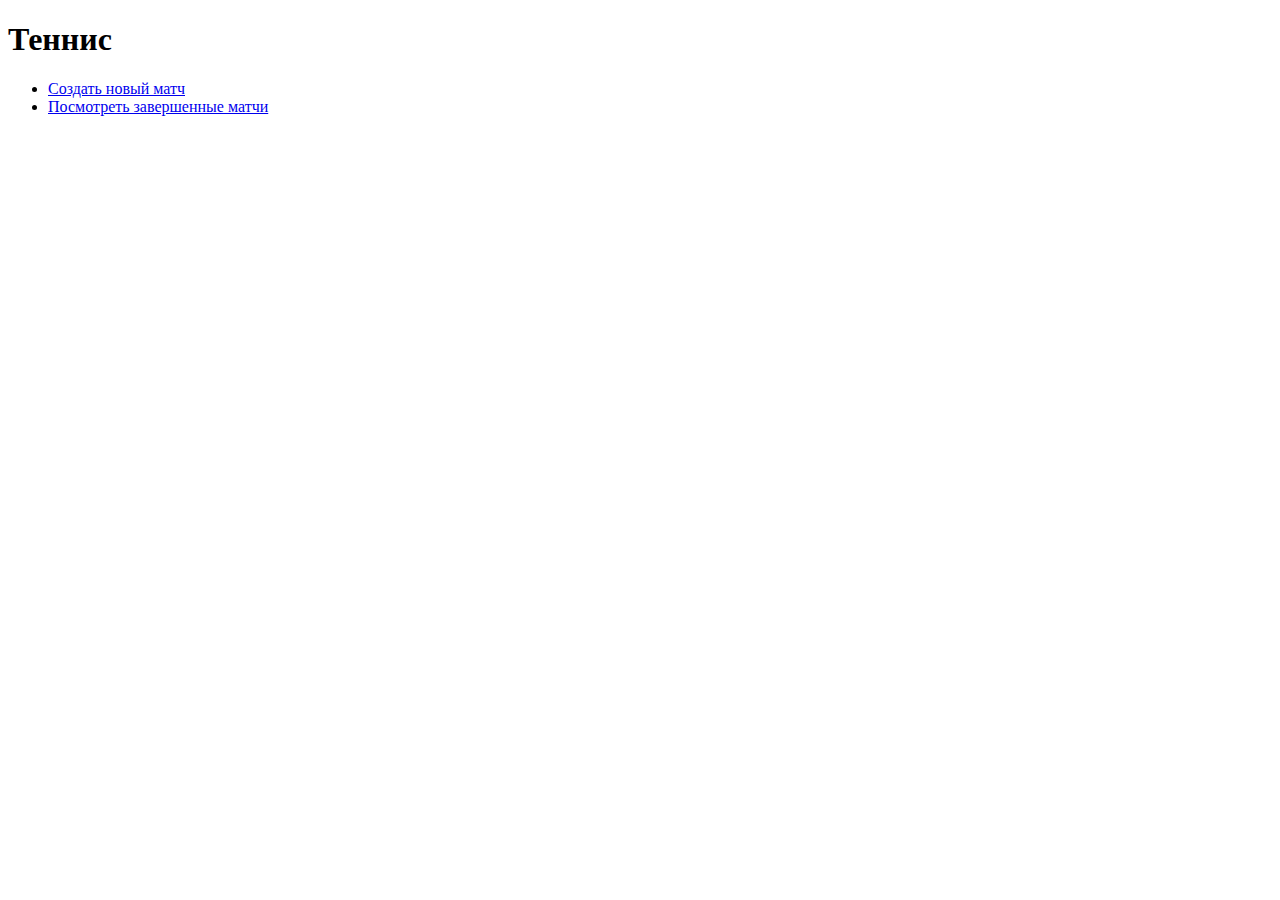
<file: src/main/resources/templates/index.html>
<!DOCTYPE html>
<html lang="en" xmlns:th="http://www.thymeleaf.org">
<head>
    <meta charset="UTF-8">
    <meta name="viewport" content="width=device-width, initial-scale=1.0">
    <title>Теннис</title>
</head>
<body>
<h1>Теннис</h1>
<ul>
    <li><a href="/new-match">Создать новый матч</a></li>
    <li><a href="/matches">Посмотреть завершенные матчи</a></li>
</ul>
</body>
</html>
</file>
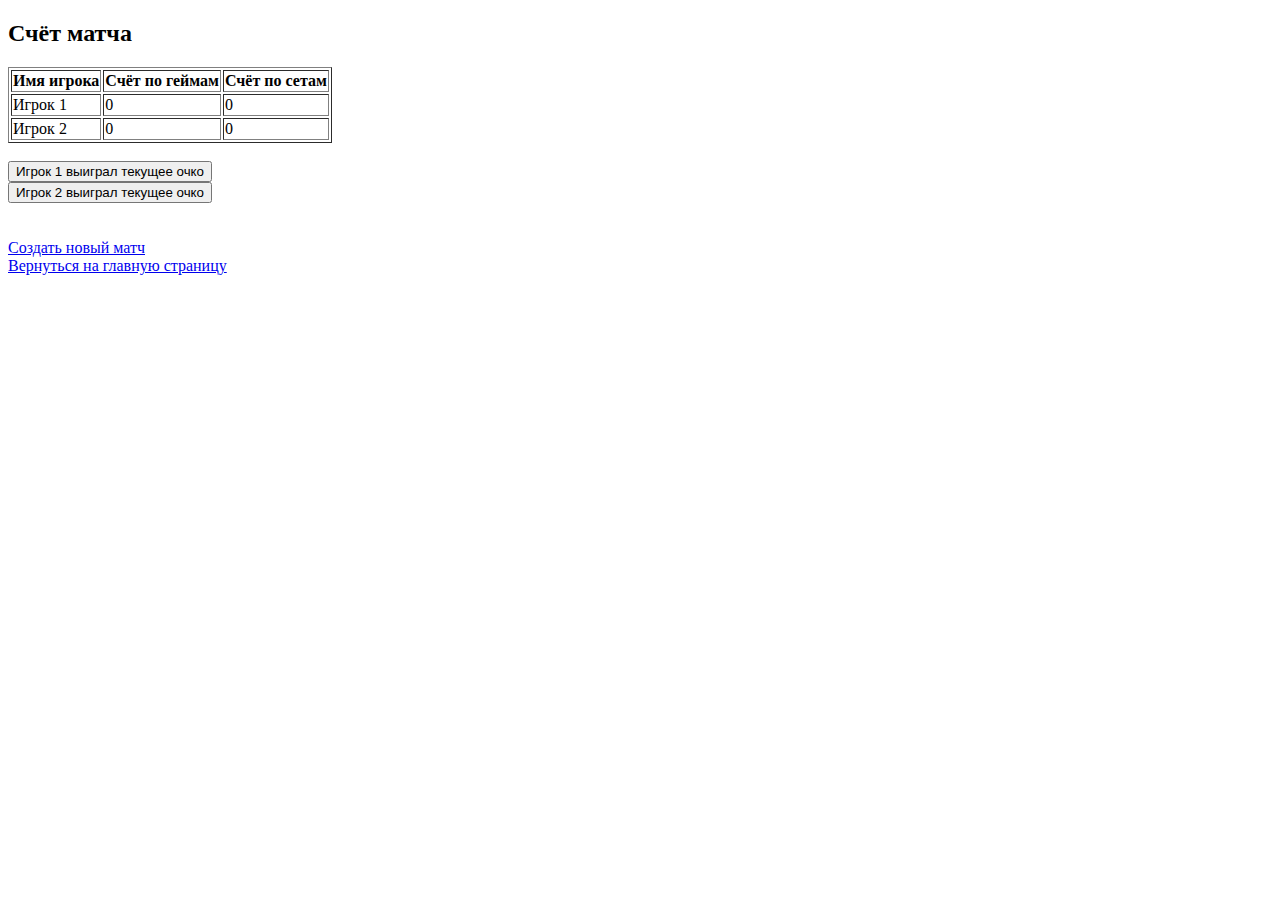
<file: src/main/resources/templates/match-score.html>
<!DOCTYPE html>
<html lang="en">
<head>
    <meta charset="UTF-8">
    <meta name="viewport" content="width=device-width, initial-scale=1.0">
    <title>Счёт матча</title>
</head>
<body>
<h2>Счёт матча</h2>
<table border="1">
    <tr>
        <th>Имя игрока</th>
        <th>Счёт по геймам</th>
        <th>Счёт по сетам</th>
    </tr>
    <tr>
        <td th:text="${match.player1.name}">Игрок 1</td>
        <td th:text="${match.gameScorePlayer1}">0</td>
        <td th:text="${match.setScorePlayer1}">0</td>
    </tr>
    <tr>
        <td th:text="${match.player2.name}">Игрок 2</td>
        <td th:text="${match.gameScorePlayer2}">0</td>
        <td th:text="${match.setScorePlayer2}">0</td>
    </tr>
</table>
<br>
<div th:if="${match.idWinner} == null">
    <form action="/match-score" method="post">
        <input type="hidden" name="playerId" th:value="${match.player1.id}">
        <input type="hidden" name="matchId" th:value="${uuid}">
        <button type="submit">Игрок 1 выиграл текущее очко</button>
    </form>
    <form action="/match-score" method="post">
        <input type="hidden" name="playerId" th:value="${match.player2.id}">
        <input type="hidden" name="matchId" th:value="${uuid}">
        <button type="submit">Игрок 2 выиграл текущее очко</button>
    </form>
</div>
<div th:if="${match.idWinner} != null">
    <label th:if="${match.idWinner == match.player1.id}" th:text="${'win: ' + match.player1.name}"></label><br>
    <label th:if="${match.idWinner == match.player2.id}" th:text="${'win: ' + match.player2.name}"></label><br>
    <a href="/new-match">Создать новый матч</a><br>
    <a href="/">Вернуться на главную страницу</a>
</div>
</body>
</html>
</file>
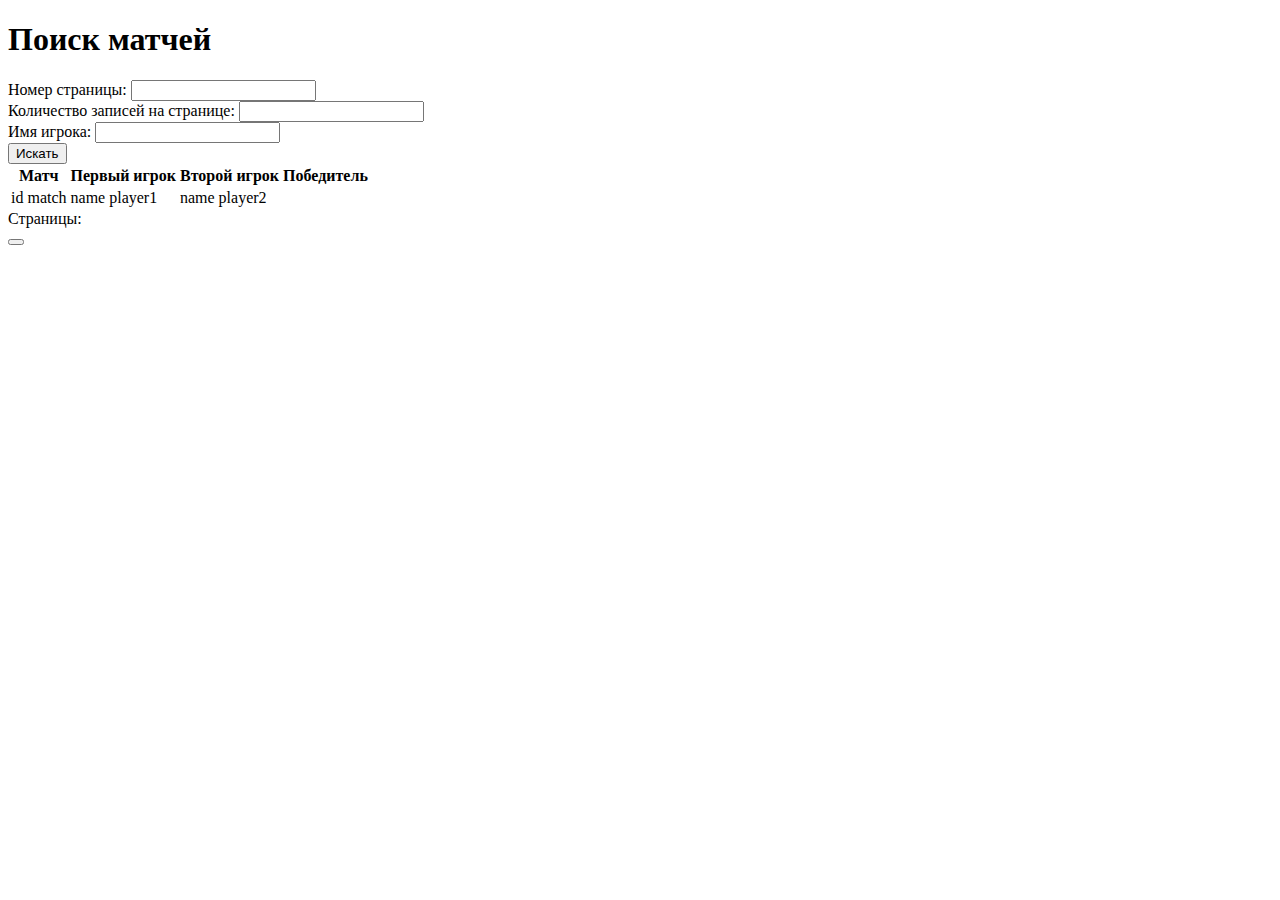
<file: src/main/resources/templates/matches.html>
<!DOCTYPE html>
<html lang="en">
<head>
    <meta charset="UTF-8">
    <meta name="viewport" content="width=device-width, initial-scale=1.0">
    <title>Завершенные матчи</title>
    <link rel="stylesheet" th:href="@{/matches.css}" />
</head>
<body>
<h1>Поиск матчей</h1>
<form action="/matches" method="post">
    <label for="page">Номер страницы:</label>
    <input type="number" id="page" name="page" min="1" th:value="${matchesPage.page}?: 1"><br>
    <label for="pageSize">Количество записей на странице:</label>
    <input type="number" id="pageSize" name="pageSize" min="1" th:value="${matchesPage.pageSize}?: 5"><br>
    <label for="pName">Имя игрока:</label>
    <input type="text" id="pName" name="name" th:value="${name}?: ''"><br>
    <button type="submit">Искать</button>
</form>
<div id="matchesList">
    <table>
        <thead>
        <tr>
            <th>Матч</th>
            <th>Первый игрок</th>
            <th>Второй игрок</th>
            <th>Победитель</th>
        </tr>
        </thead>
        <tbody>
        <tr th:each="match : ${matchesPage.matches}">
            <td th:text="${match.id}">id match</td>
            <td th:text="${match.player1.name}">name player1</td>
            <td th:text="${match.player2.name}">name player2</td>
            <td th:if="${match.idWinner == match.player1.id}">
                <span th:text="${match.player1.name}"></span>
            </td>
            <td th:unless="${match.idWinner == match.player1.id}">
                <span th:text="${match.player2.name}"></span>
            </td>
        </tr>
        </tbody>
    </table>

    <div th:if="${matchesPage.totalSize}">
        <span>Страницы:</span>
        <th:block th:with="totalPages=${(matchesPage.totalSize + matchesPage.pageSize - 1) / matchesPage.pageSize}">
            <div style="display: flex;">
                <th:block th:each="pageNumber : ${#numbers.sequence(1, totalPages)}">
                    <form action="/matches" method="post">
                        <input type="hidden" name="name" th:value="${name}">
                        <input type="hidden" name="page" th:value="${pageNumber}">
                        <input type="hidden" name="pageSize" th:value="${matchesPage.pageSize}">
                        <button type="submit" th:text="${pageNumber}"></button>
                    </form>
                </th:block>
            </div>
        </th:block>
    </div>
</div>
</body>
</html>
</file>
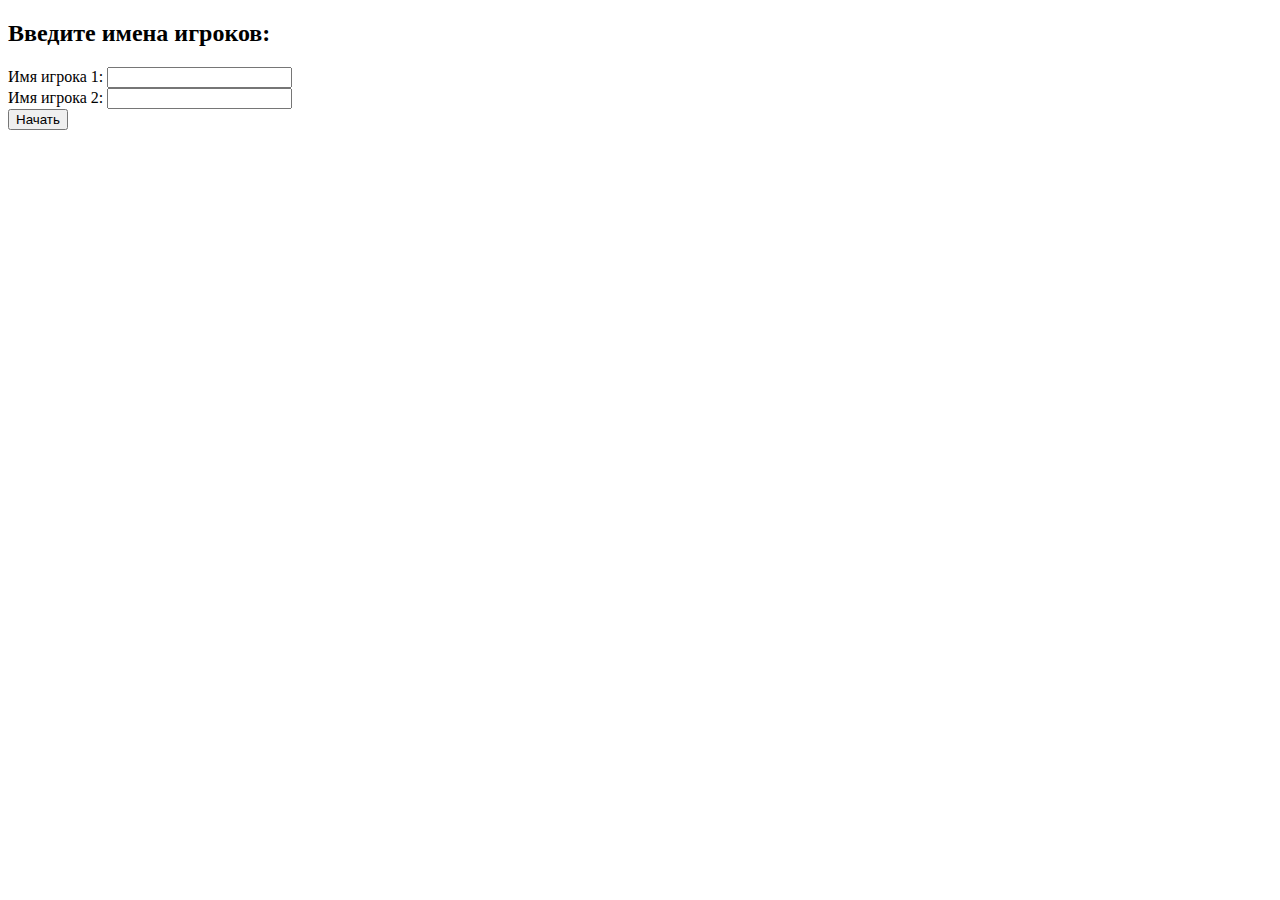
<file: src/main/resources/templates/new-match-form.html>
<!DOCTYPE html>
<html lang="en" xmlns:th="http://www.thymeleaf.org">
<head>
    <meta charset="UTF-8">
    <meta name="viewport" content="width=device-width, initial-scale=1.0">
    <title>Новый матч</title>
</head>
<body>
<h2>Введите имена игроков:</h2>
<form action="/new-match" method="post">

    <label for="player1">Имя игрока 1:
    <input type="text" id="player1" name="player1">
    </label><br>

    <label for="player2">Имя игрока 2:
    <input type="text" id="player2" name="player2">
    </label><br>

    <input type="submit" value="Начать">
</form><br>
<div style="color: red" th:if="${reason}" th:text="${reason}"></div>
</body>
</html>
</file>
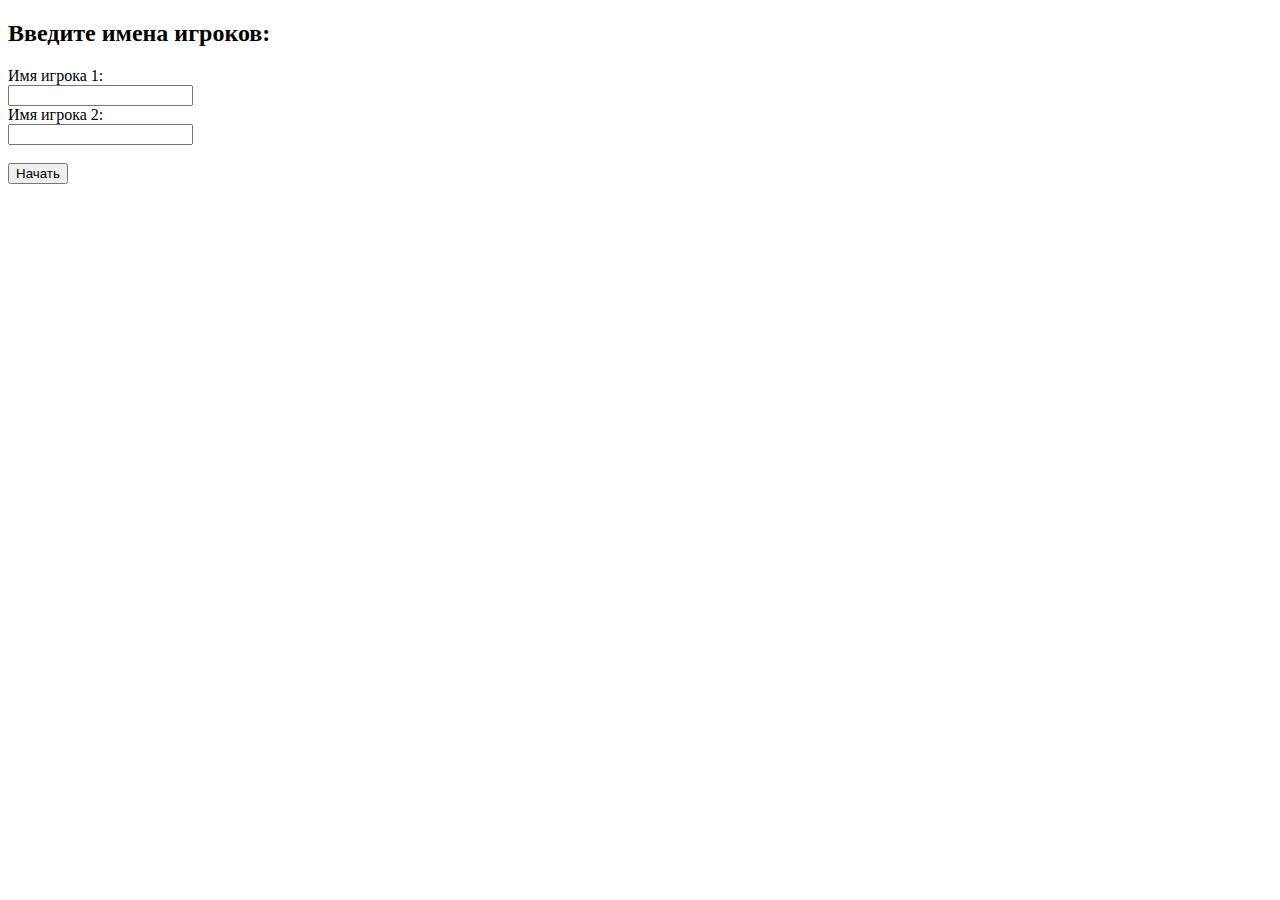
<file: src/main/resources/templates/new-match.html>
<!DOCTYPE html>
<html lang="en" xmlns:th="http://www.thymeleaf.org">
<head>
    <meta charset="UTF-8">
    <meta name="viewport" content="width=device-width, initial-scale=1.0">
    <title>Новый матч</title>
</head>
<body>
<h2>Введите имена игроков:</h2>
<form action="/new-match" method="post">
    <label for="p1">Имя игрока 1:</label><br>
    <input type="text" id="p1" name="player1"><br>
    <label for="p2">Имя игрока 2:</label><br>
    <input type="text" id="p2" name="player2"><br><br>
    <input type="submit" value="Начать">
</form>
</body>
</html>
</file>
